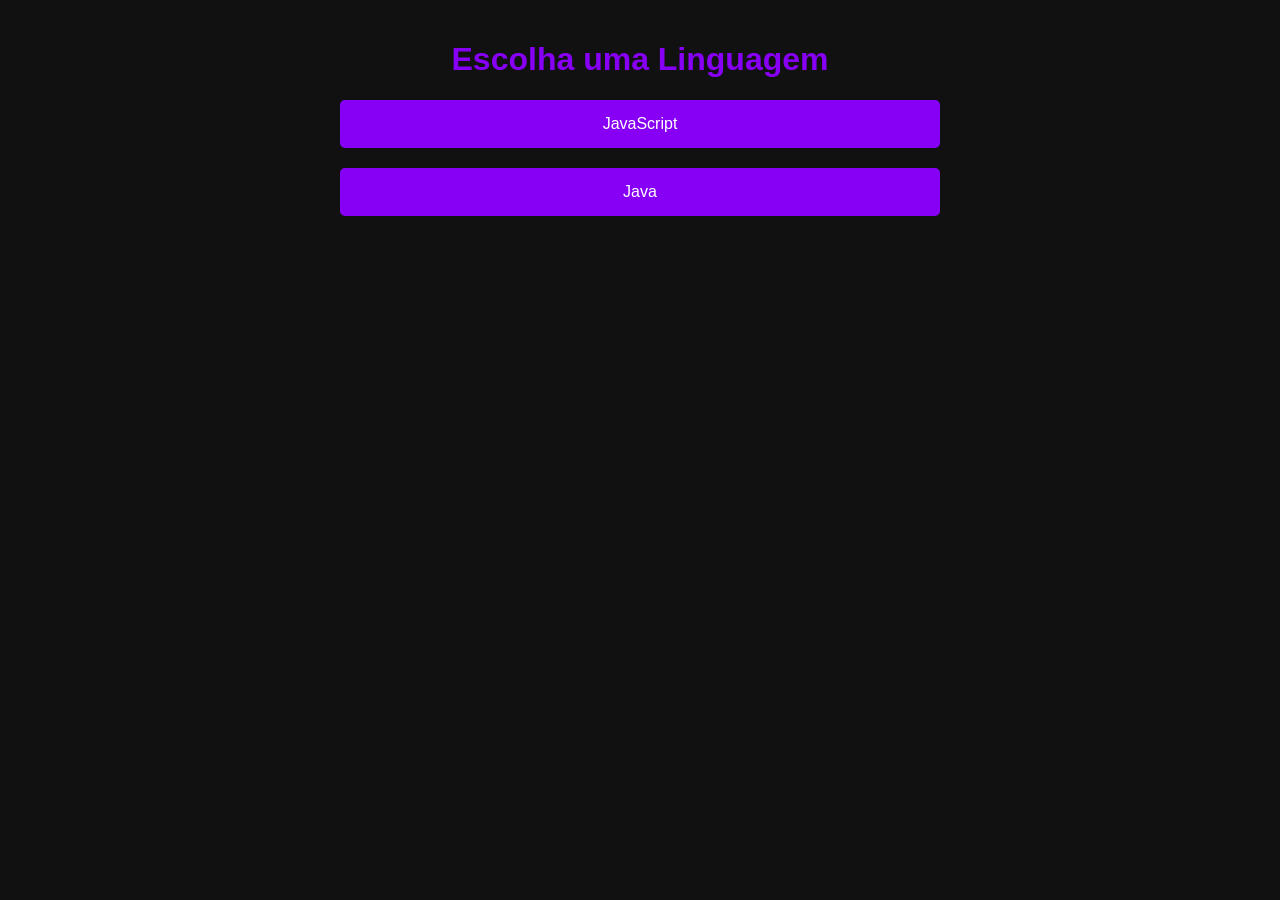
<file: frontend-operacoes-main/index.html>
<!DOCTYPE html>
<html lang="pt-BR">
<head>
    <meta charset="UTF-8">
    <meta name="viewport" content="width=device-width, initial-scale=1.0">
    <title>Escolha uma Linguagem</title>
    <link rel="stylesheet" href="style.css">
</head>
<body>

    <h1>Escolha uma Linguagem</h1>
    <div class="container">
        <button onclick="escolher('javascript')">JavaScript</button>
        <button onclick="escolher('java')">Java</button>
    </div>

    <script>
        function escolher(linguagem) {
            if (linguagem === 'javascript') {
                window.location.href = 'javascript.html';
            } else if (linguagem === 'java') {
                window.location.href = 'java.html';
            }
        }
    </script>

</body>
</html>
</file>
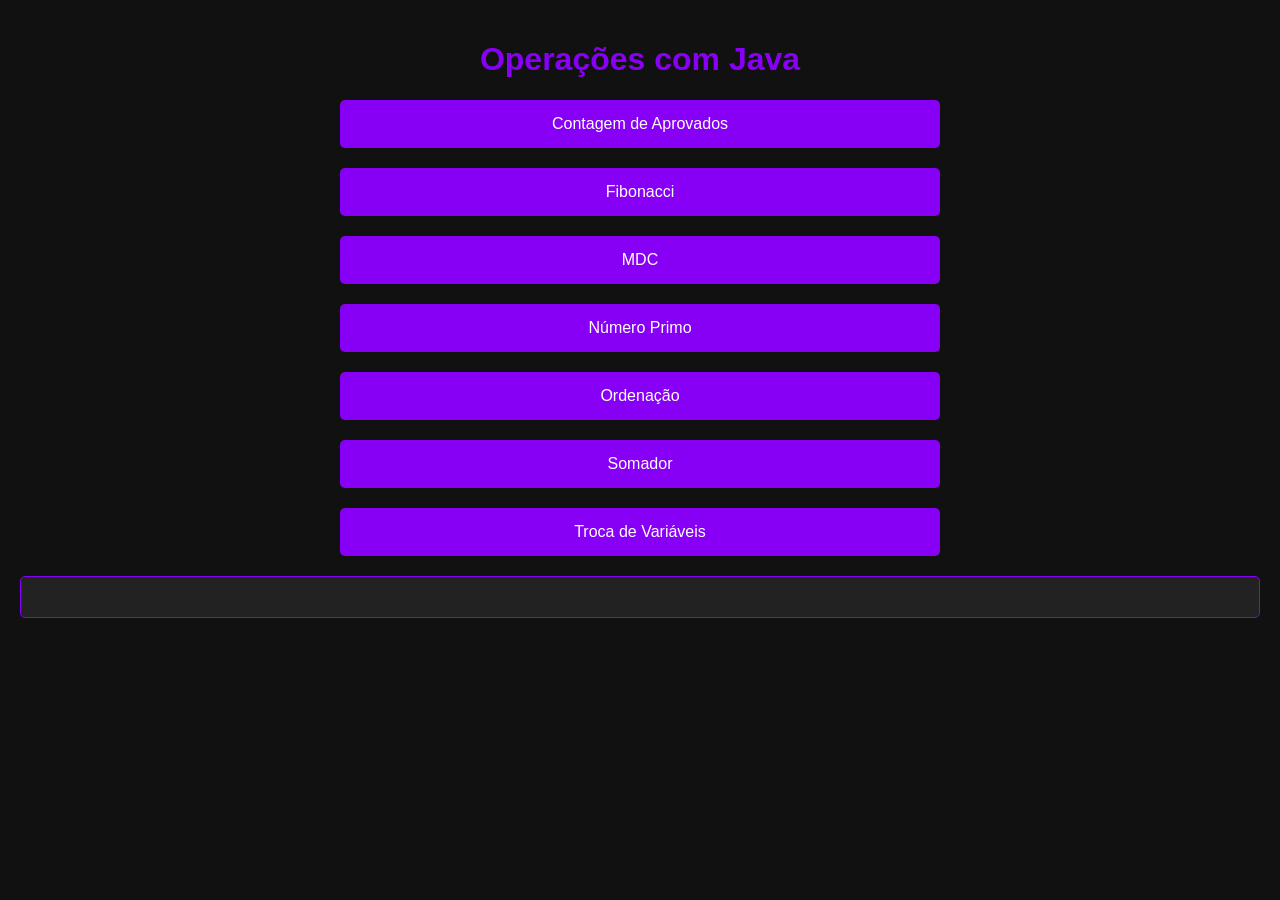
<file: frontend-operacoes-main/java.html>
<!DOCTYPE html>
<html lang="pt-BR">
<head>
    <meta charset="UTF-8">
    <meta name="viewport" content="width=device-width, initial-scale=1.0">
    <title>Operações com Java</title>
    <link rel="stylesheet" href="style.css">
</head>
<body>
    <h1>Operações com Java</h1>
    <div class="container">
        <button onclick="contagemAprovados()">Contagem de Aprovados</button>
        <button onclick="fibonacci()">Fibonacci</button>
        <button onclick="mdc()">MDC</button>
        <button onclick="numeroPrimo()">Número Primo</button>
        <button onclick="ordenacao()">Ordenação</button>
        <button onclick="somador()">Somador</button>
        <button onclick="trocaVariaveis()">Troca de Variáveis</button>
    </div>

    <div id="result"></div>

    <script>
        const apiBase = 'http://localhost:8080/api/operacoes';

        async function fetchAPI(url, options) {
            const response = await fetch(url, options);
            const result = await response.text();
            document.getElementById("result").innerHTML = result;
        }

        function contagemAprovados() {
            const quantidade = prompt("Quantidade de alunos:");
            const notas = prompt("Notas dos alunos (separadas por vírgula):").split(',').map(Number);
            fetchAPI(`${apiBase}/contagem-aprovados?quantidade=${quantidade}&notas=${notas.join(",")}`);
        }

        function fibonacci() {
            const termos = prompt("Digite a quantidade de termos:");
            fetchAPI(`${apiBase}/fibonacci?termos=${termos}`);
        }

        function mdc() {
            const a = prompt("Digite o primeiro número:");
            const b = prompt("Digite o segundo número:");
            fetchAPI(`${apiBase}/mdc?a=${a}&b=${b}`);
        }

        function numeroPrimo() {
            const numero = prompt("Digite o número:");
            fetchAPI(`${apiBase}/numero-primo?numero=${numero}`);
        }

        function ordenacao() {
            const vetor = prompt("Digite os números do vetor (separados por vírgula):").split(',').map(Number);
            fetchAPI(`${apiBase}/ordenacao`, {
                method: 'POST',
                headers: { 'Content-Type': 'application/json' },
                body: JSON.stringify(vetor)
            });
        }

        function somador() {
            const numeros = prompt("Digite os números para somar (separados por vírgula):").split(',').map(Number);
            fetchAPI(`${apiBase}/somador`, {
                method: 'POST',
                headers: { 'Content-Type': 'application/json' },
                body: JSON.stringify(numeros)
            });
        }

        function trocaVariaveis() {
            const a = prompt("Digite o valor de a:");
            const b = prompt("Digite o valor de b:");
            fetchAPI(`${apiBase}/troca-variaveis?a=${a}&b=${b}`);
        }
    </script>
</body>
</html>
</file>
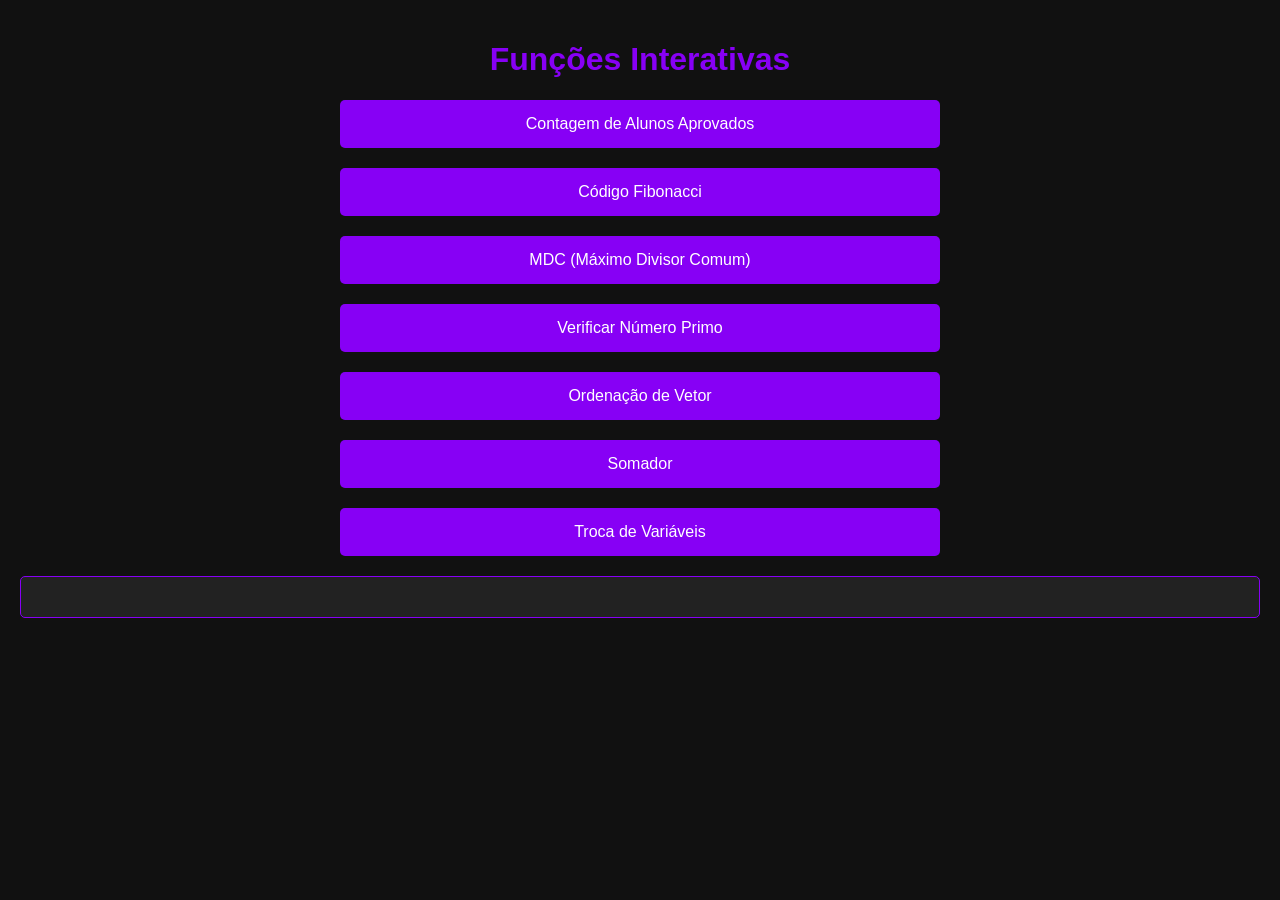
<file: frontend-operacoes-main/javascript.html>
<!DOCTYPE html>
<html lang="pt-BR">
<head>
    <meta charset="UTF-8">
    <meta name="viewport" content="width=device-width, initial-scale=1.0">
    <title>Funções Interativas</title>
    <link rel="stylesheet" href="style.css">
</head>
<body>

    <h1>Funções Interativas</h1>
    <div class="container">
        <button onclick="contagemAprovados()">Contagem de Alunos Aprovados</button>
        <button onclick="fibonacci()">Código Fibonacci</button>
        <button onclick="mdc()">MDC (Máximo Divisor Comum)</button>
        <button onclick="numeroPrimo()">Verificar Número Primo</button>
        <button onclick="ordenacao()">Ordenação de Vetor</button>
        <button onclick="somador()">Somador</button>
        <button onclick="trocaVariaveis()">Troca de Variáveis</button>
    </div>

    <div id="result"></div>

    <script src="script.js"></script>
</body>
</html>
</file>
<file: frontend-operacoes-main/style.css>
body {
    font-family: Arial, sans-serif;
    background-color: #111; /* Fundo preto */
    margin: 0;
    padding: 20px;
    text-align: center;
    color: white; /* Texto branco */
}

h1 {
    color: #8700f5; /* Laranja */
}

.container {
    display: flex;
    flex-direction: column;
    gap: 20px;
    max-width: 600px;
    margin: 0 auto;
}

button {
    padding: 15px;
    font-size: 16px;
    border: none;
    background-color: #8700f5; /* Laranja */
    color: white;
    border-radius: 5px;
    cursor: pointer;
    transition: background-color 0.3s ease;
}

button:hover {
    background-color: #8700f5; /* Laranja mais escuro */
}

button:active {
    transform: scale(0.98);
}

#result {
    margin-top: 20px;
    padding: 20px;
    background-color: #222; /* Fundo preto mais claro */
    border-radius: 5px;
    border: 1px solid #8700f5; /* Borda laranja */
    color: #fff; /* Texto branco */
}
</file>
